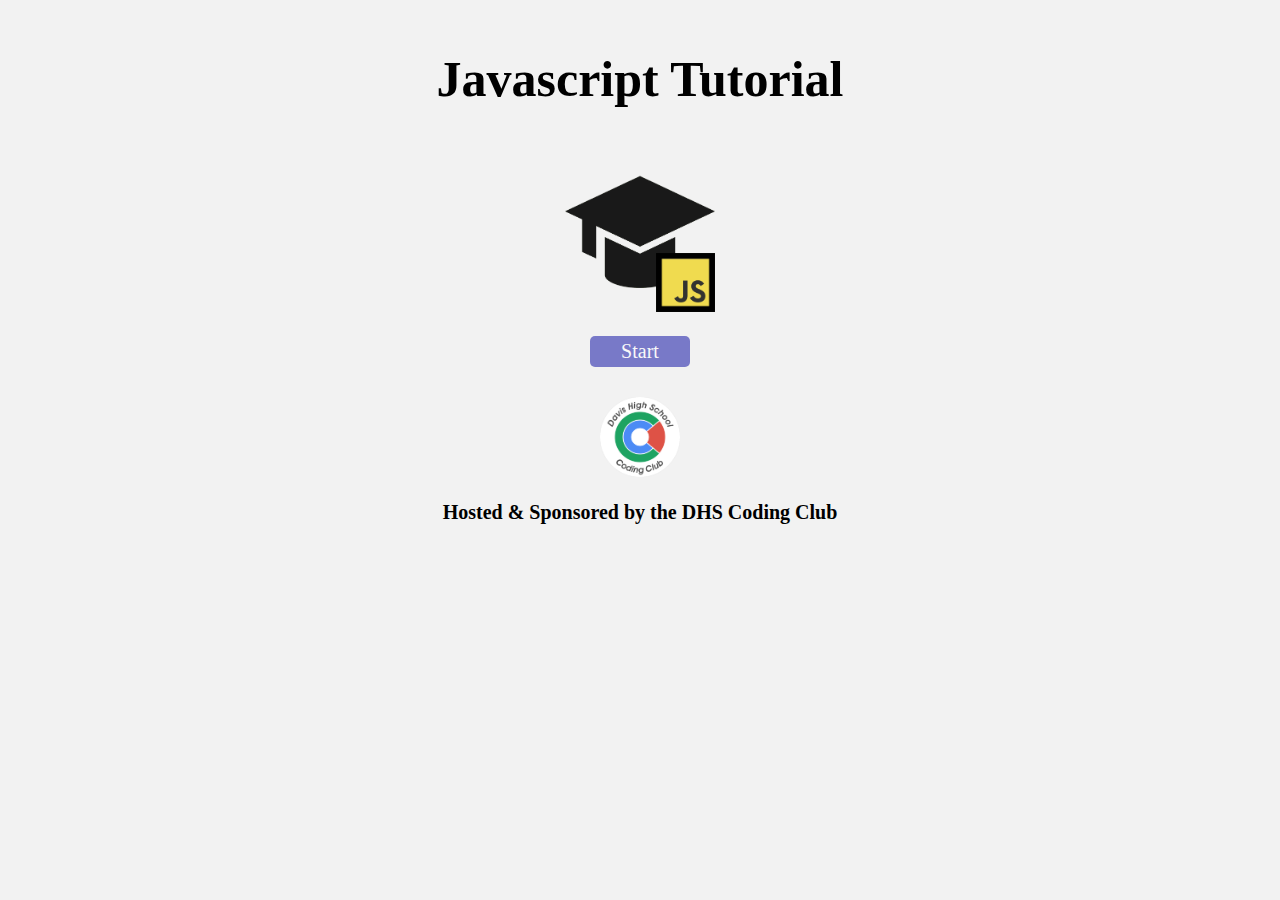
<file: index.html>
<!DOCTYPE html>
<html>
	<head>
		<meta name="viewport" content="width=device-width, initial-scale=1.0">
		<!-- this is the code that will allow icon to be visible in the title bar of the brower -->
		<link rel="icon" type="image/ico" href="./js_icon.png" />
		<title>JavaScript Tutorial - DHS Coding Club</title>
		<link rel="stylesheet" href="StyleSheet.css">
		<!-- you can also say this:  <link rel="icon" type="image/png" href="location/image.png" /> -->
	</head>
	<body style="background: #f2f2f2;">
		<h1 class="center-text">Javascript Tutorial</h1>
		<div class="center-text" style="padding: 20px;">
			<img src="./js_icon.png" height="150px"/>
			<div class="center-text" style="margin-top: 20px;">
				<a href="./JS_lessons/JavascriptTutorial.html" class="fade" style="padding-right: 20px"><button style="width: 100px">Start</button></a>
			</div>
			<div class="center-text" style="margin-top: 30px;">
				<a href="https://sites.google.com/view/dhs-coding-club/"><img src="./regular_logo.png" height="80px"/></a>
				<p style="font-size: 20px;"><b>Hosted & Sponsored by the DHS Coding Club</b></p>
			</div>
		</div>
	</body>
</html>
</file>
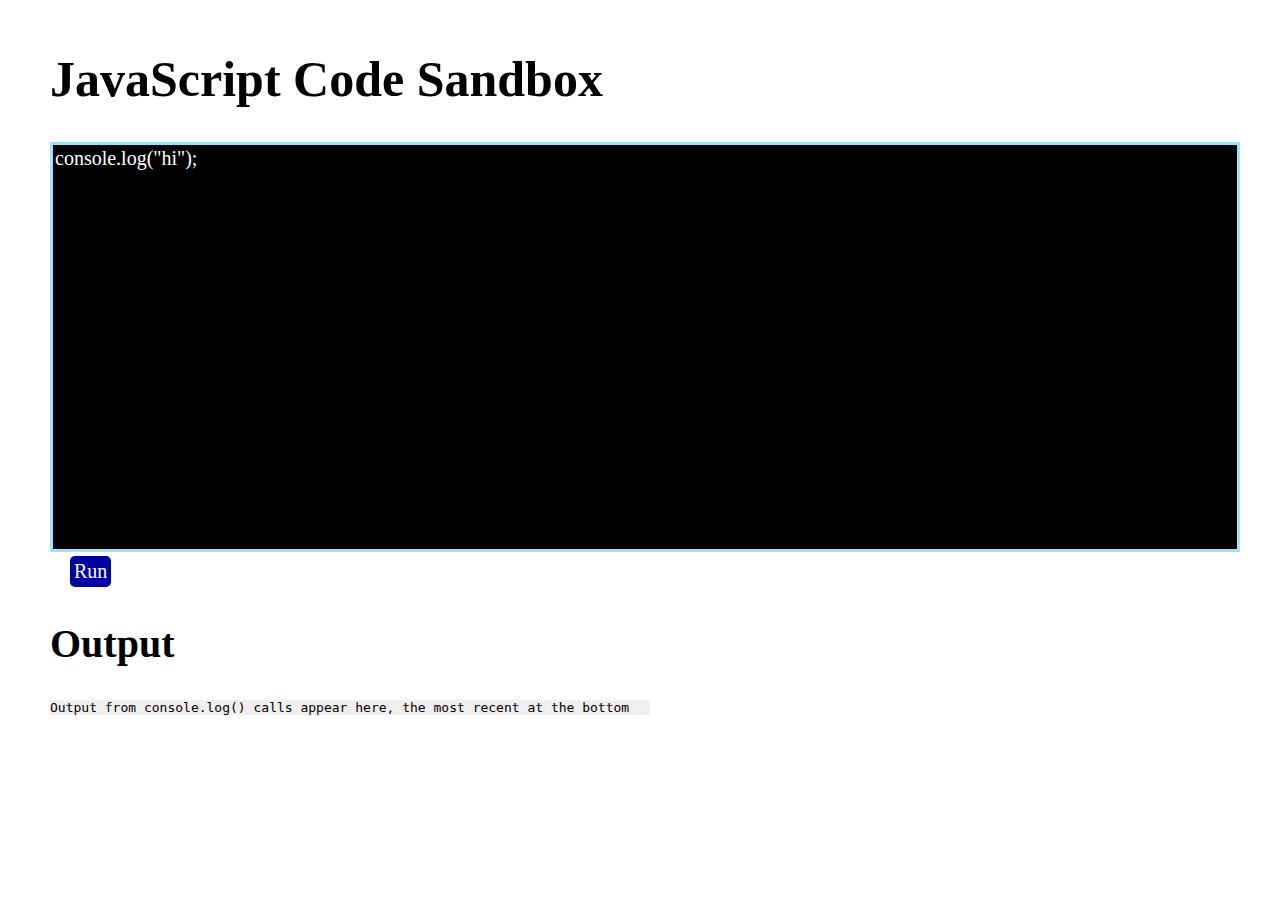
<file: JavascriptTutorial.html>
<!DOCTYPE html>
<html>
<meta name="viewport" content="width=device-width, initial-scale=1.0">
<!-- this is the code that will allow icon to be visible in the title bar of the brower -->
<link rel="icon" type="image/ico" href="Logo.png" />
<!-- you can also say this:  <link rel="icon" type="image/png" href="location/image.png" /> -->
<h1>JavaScript Code Sandbox</h1>
<textarea id="code">console.log("hi");</textarea>
<button id="run">Run</button>
<h2>Output</h2>
<pre id="output"></pre>
<link rel="stylesheet" href="StyleSheet.css">
<script>
    //Redefine Console.log statement
    let consoleLogs = [];
    console.log = function (arg) {
        consoleLogs.push(arg);
    }
    let runner = document.getElementById("run");
    runner.addEventListener("click", () => {
        //console.log("running " + document.getElementById("code").value);
        evalAndReturn(document.getElementById("code").value);
    });
    document.getElementById("output").insertBefore(document.createTextNode("Output from console.log() calls appear here, the most recent at the bottom\n"), output.childNodes[0]);
    function evalAndReturn(code) {
        let output = document.getElementById("output");
        //document.getElementById("output").innerHTML = "";
        while (output.firstChild) {
            output.removeChild(output.firstChild);
        }
        document.getElementById("output").insertBefore(document.createTextNode("Output from console.log() calls appear here, the most recent at the bottom\n"), output.childNodes[0]);
        let newItem = document.createTextNode(String(eval(code)) + "\n");
        for (let i = 0; i < consoleLogs.length; i++) {
            output.appendChild(document.createTextNode(consoleLogs[i] + "\n"));
        }
        consoleLogs = [];
    }
</script>

</html>
</file>
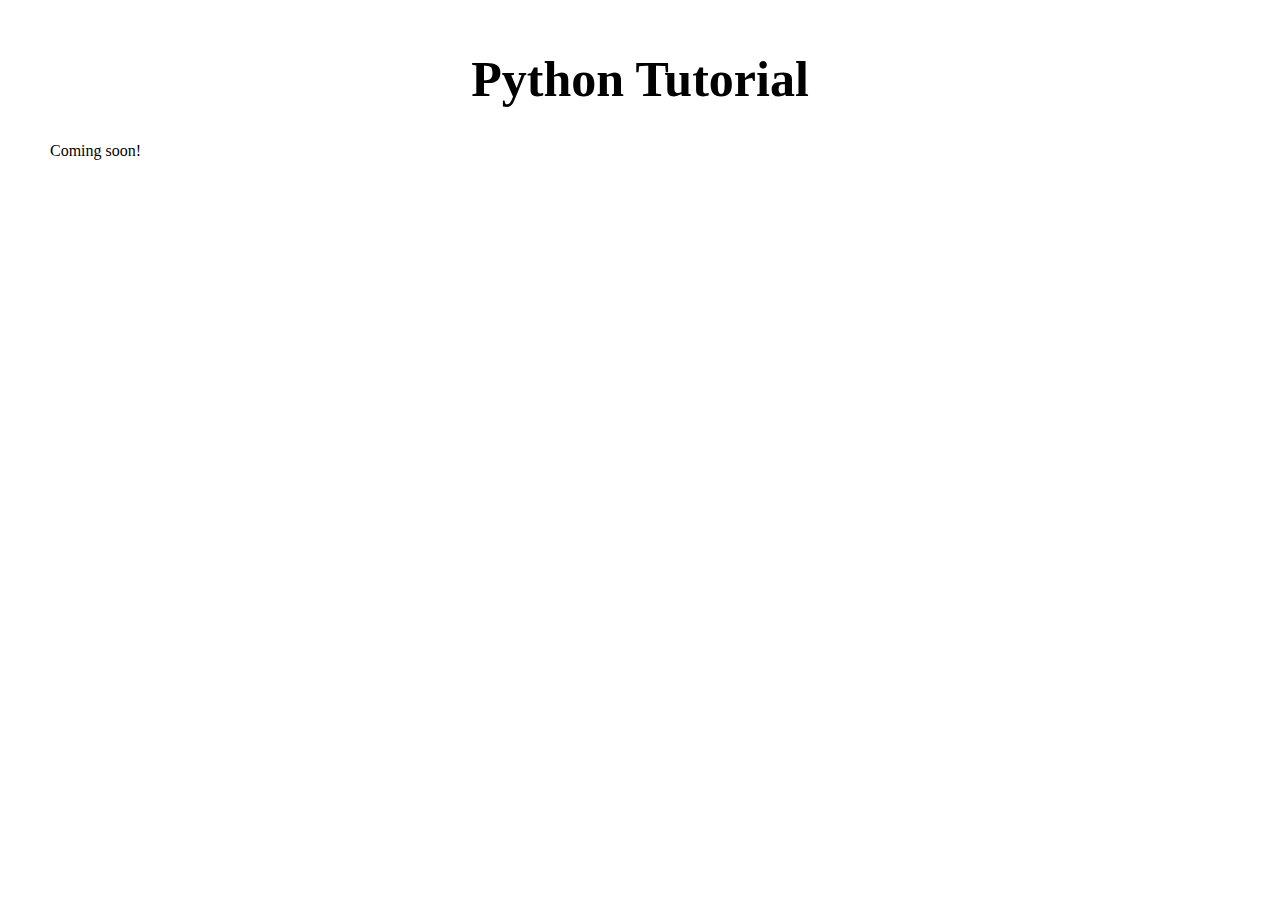
<file: PythonTutorial.html>
<!DOCTYPE html>
<html>
<meta name="viewport" content="width=device-width, initial-scale=1.0">
<!-- this is the code that will allow icon to be visible in the title bar of the brower -->
<link rel="icon" type="image/ico" href="Logo.png" />
<!-- you can also say this:  <link rel="icon" type="image/png" href="location/image.png" /> -->
<h1 class="center-text">Python Tutorial</h1>
<pre id="output"></pre>
<link rel="stylesheet" href="StyleSheet.css">
<body>
    Coming soon!
</body>
</html>
</file>
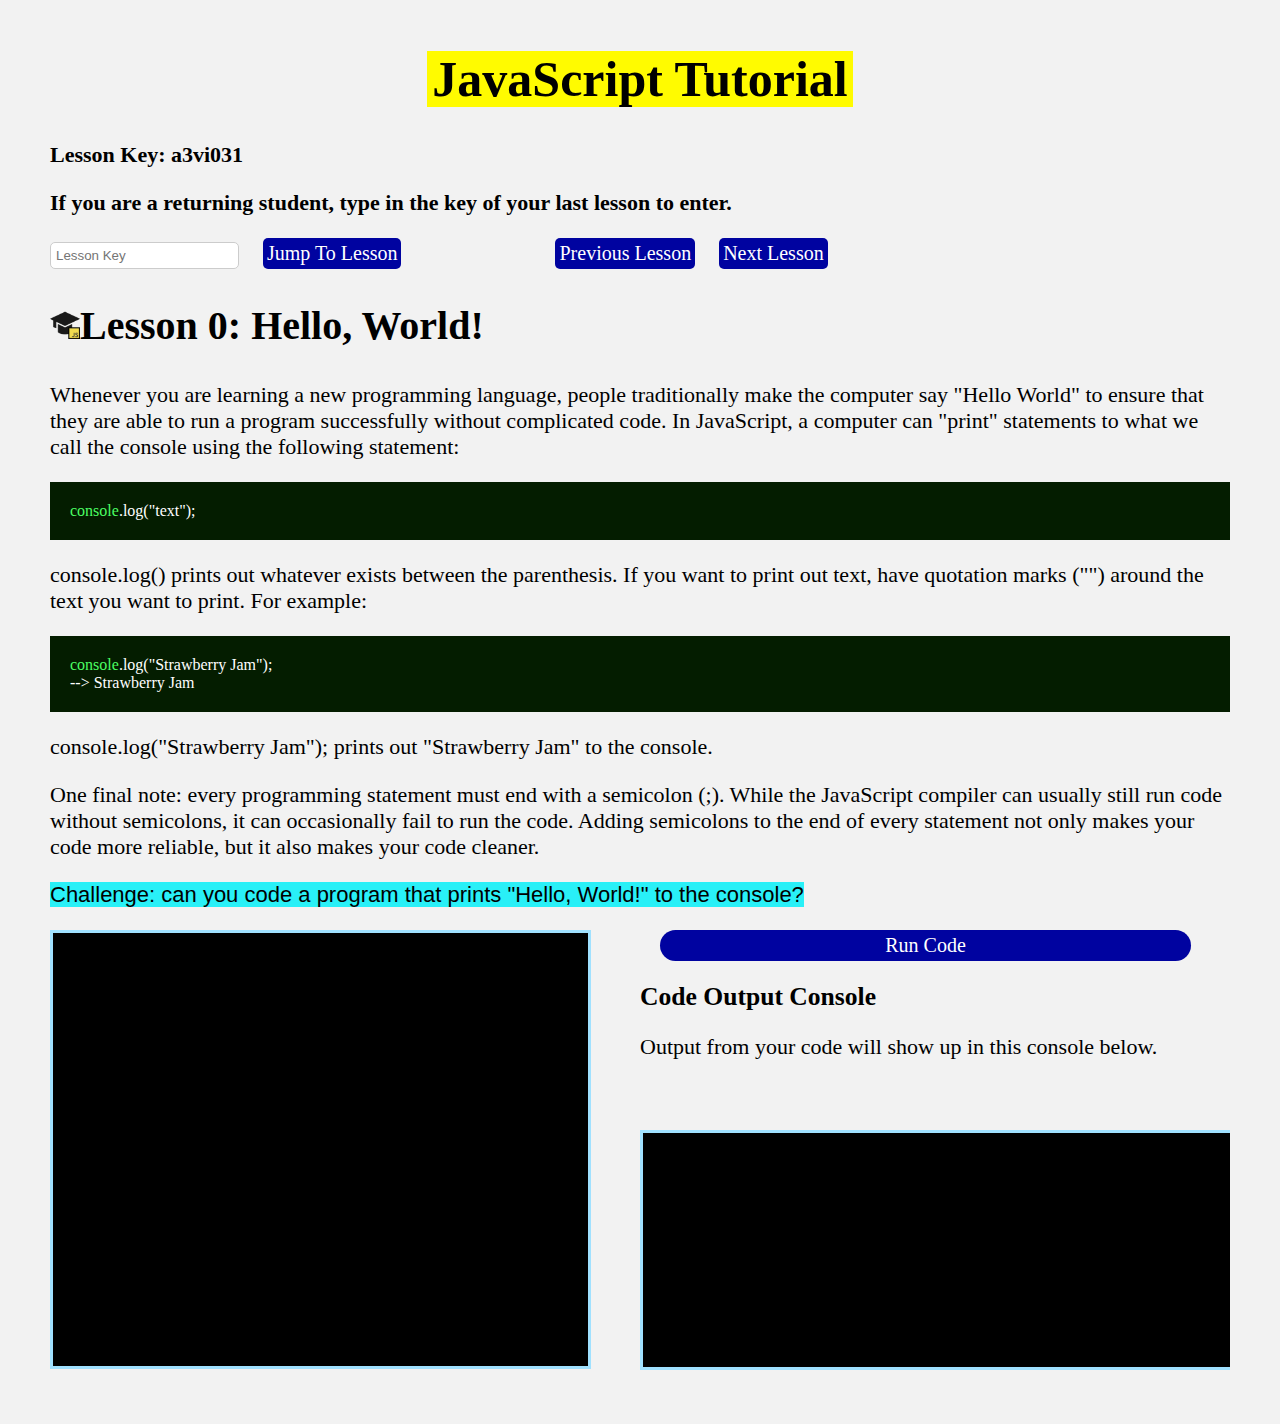
<file: JS_lessons/JavascriptTutorial.html>
<!DOCTYPE html>
<html style="scroll-behavior: smooth;">
    <head>
        <meta name="viewport" content="width=device-width, initial-scale=1.0">
        <!-- this is the code that will allow icon to be visible in the title bar of the brower -->
        <link rel="icon" type="image/ico" href="../js_icon.png" />
        <title>JavaScript Tutorial - DHS Coding Club</title>
        <!-- you can also say this:  <link rel="icon" type="image/png" href="location/image.png" /> -->
        <link rel="stylesheet" href="../StyleSheet.css">
        <!--Import the lessons function from lessons.js file-->
        <script src="./lesson.js"></script>
        <script src="./Constants.js"></script>
        <script src="./CookieCode.js"></script>
    </head>

    <body onload="checkCookie()" style="background: #f2f2f2;">
        <h1 class="center-text"><span
            style="background-color: rgb(255, 251, 0); padding-left: 5px; padding-right: 5px;">JavaScript Tutorial</span>
        </h1>
        <div id="mainBody">
            <div id="lessonKey"></div>
            <input type="text" id="keyEnter" value="" placeholder="Lesson Key" maxlength="100" style="border: 1px solid #ccc; border-radius: 5px; padding: 5px;"/>
            <button id="jump" style="display: inline;">Jump To Lesson</button>
            <button id="prev" style="display: inline; margin-left: 150px;">Previous Lesson</button>
            <button id="next" style="display: inline;">Next Lesson</button>
            <div id="lesson"></div>
            <div class="row" height=400px id="codeLandStuff">
                <div class="column" height=400px>
                    <textarea id="code" style="width: 90%; height:400px" spellcheck="false"></textarea>
                </div>
                <div id="right" class="column" height=400px>
                    <div><button id="run" style="width: 90%; height:10%; border-radius: 20px;">Run Code</button></div>
                    <h2 style="padding-bottom: 0px; font-size: 2vw;">Code Output Console</h2>
                    <div id="grade">
                        <p>Output from your code will show up in this console below.</p>
                        <p style="color: #f2f2f2">Incorrect<img src="../Fail.png" height=2vw style="visibility:hidden"></p>
                    </div>
                    <textarea id="ConsoleOutput" style="width: 100%; height: 230px;" disabled=true></textarea>
                </div>
            </div>
        </div>
    </body>
    <script>
        var rightC = document.getElementById("right");
        balanceColumns();
        function balanceColumns() {
            let code = document.getElementById("code");
            code.style.height = (rightC.offsetHeight - 15) + "px";
        }
        refreshLessonPage();
        let consoleLogs = [];
        var displayConsole = document.getElementById("ConsoleOutput");
        var inputCode = document.getElementById("code");
        //Redefine console.log function
        console.log = function (arg) {
            consoleLogs.push(arg);
        }
        let runner = document.getElementById("run");
        runner.addEventListener("click", () => {
            let codeValue = inputCode.value;
            evalAndReturn(codeValue);
            //console.log(codeValue); // <- This line is only for debugging; it breaks the code.
        });
        let previous = document.getElementById("prev");
        previous.addEventListener("click", () => {
            if (lessonNumber > 0) {
                lessonNumber--;
                console.log("lesson minused");
                refreshLessonPage();
                document.getElementById("next").style.display = "inline";
            }
            //The top lesson is not changed
        });
        let next = document.getElementById("next");
        next.addEventListener("click", () => {
            // lessonNumber++;
            // refreshLessonPage();
            if (lessonNumber < highestLesson) {
                lessonNumber++;
                refreshLessonPage();
            }
            //don't surpass the top lesson; that's cheatin'
        })
        let jumper = document.getElementById("jump");
        function checkKey() {
            for (let i = 0; i < lessonSkipCodes.length; i++) {
                if (lessonSkipCodes[i] == document.getElementById("keyEnter").value) {
                    //The key matches the lesson, so jump to that lesson
                    lessonNumber = i;
                    refreshLessonPage();
                    setCookie("lesson", lessonNumber, 365);
                    if (highestLesson < lessonNumber) {
                        //We have surpassed the tally
                        highestLesson = lessonNumber;
                    }
                }
            }
        }
        document.getElementById('code').addEventListener('keydown', function (e) {
            if (e.key == 'Tab') {
                e.preventDefault();
                var start = this.selectionStart;
                var end = this.selectionEnd;

                // set textarea value to: text before caret + tab + text after caret
                this.value = this.value.substring(0, start) +
                    "\t" + this.value.substring(end);

                // put caret at right position again
                this.selectionStart =
                    this.selectionEnd = start + 1;
            }
        });
        jumper.addEventListener("click", () => {
            checkKey();
        });
        function evalAndReturn(code) {
            displayConsole.value = "";
            let newItem = eval(code);
            for (let i = 0; i < consoleLogs.length; i++) {
                displayConsole.value += consoleLogs[i] + "\n";
            }
            checkWithAnswer(consoleLogs, code);
            consoleLogs = [];
            balanceColumns();
        }
        function nextLesson() {
            let Grade = document.getElementById("grade");
            Grade.innerHTML = `<p>Output from your code will show up in this console below.</p>
            <p style="color: white">Incorrect<img src="../Fail.png" height=15 style="visibility:hidden"></p>`;
            lessonNumber++;
            refreshLessonPage();
            //Automatically go to the top of the page
            window.location = "#";
            //Automatically clear the output console and input textarea
            displayConsole.value = "";
            inputCode.value = "";
            //update the cookie with the lesson number
            setCookie("lesson", lessonNumber, 365);
            if (highestLesson < lessonNumber) {
                //We have surpassed the tally
                highestLesson = lessonNumber;
            }
            balanceColumns();
        }
        function checkWithAnswer(codeOutput, rawCode) {
            let Grade = document.getElementById("grade");
            let allOutputsGood = true;
            for (let i = 0; i < desiredOutputs.length; i++) {
                if (desiredOutputs[lessonNumber][i] != codeOutput[i]) {
                    allOutputsGood = false;
                }
            }
            if (allOutputsGood == true) {
                //We have the desired output. Now, lets see if we have all of our desired keywords in the code.
                let allKeyWords = true;
                for (let i = 0; i < requiredKeywords[lessonNumber].length; i++) {
                    if (rawCode.indexOf(requiredKeywords[lessonNumber][i]) == -1) {
                        //we are missing the keyword
                        allKeyWords = false;
                        displayConsole.value += "\nLESSON FEEDBACK: \nmissing keyword " + requiredKeywords[lessonNumber][i];
                    } else {
                    }
                }
                if (allKeyWords == true) {
                    //We passed!
                    Grade.innerHTML = `<p>Congratulations, your code built successfully and had the correct output!</p><p><img src="../Checkmark.png" height=15><button onclick="nextLesson();">Next Lesson</button></p>`;
                } else {
                    displayConsole.value += `\n\nThe console output is correct, but you have not coded it properly. Please edit your code, making sure that you have followed all instructions, and try again. Taking "shortcuts" are not allowed for passing the lesson.`;

                    Grade.innerHTML = `<p>The inputted code is not complete.\nPlease edit your code and try again.</p> 
                <p style="color: red">Incorrect<img src="../Fail.png" height=15></p>`;
                }
            } else {
                Grade.innerHTML = `<p>The console output is not correct.\nPlease edit your code and try again.</p> 
                <p style="color: red">Incorrect<img src="../Fail.png" height=15></p>`;
            }
        }
        var myVar = setInterval(balanceColumns, 100);
    </script>

</html>
</file>
<file: StyleSheet.css>
html {
    scroll-behavior: smooth;
}

div.field {
    font-family: 'Consolas';
    font-size: 20px;
    color: black;
    width: 1000px;
    height: 1000px;
    border: 3px solid #cccccc;
    background-color: white;
    padding: 10px;
    resize: none;
}

pre {
    background-color: rgb(240, 239, 239);
    width: 600px;
}

.code {
    padding: 20px;
    font-family: 'Consolas';
    font-size: 16px;
    background-color: #041d00;
    color: white;
}

textarea {
    resize: none;
    width: 100%;
    height: 400px;
    color: white;
    background-color: black;
    border: 3px solid rgb(160, 225, 255);
    font-family: consolas;
    font-size: 20px;
}

body {
    margin: 50px;
}

.column {
    float: left;
    width: 50%;
    contain: content;
}

.row:after {
    content: "";
    display: table;
    clear: both;
}

h1 {
    font-family: 'Consolas';
    text-decoration: none;
    border: none;
    font-size: 50px;
}

h2 {
    font-family: 'Consolas';
    text-decoration: none;
    border: none;
    font-size: 40px;
}

h3 {
    font-family: 'Consolas';
    text-decoration: none;
    border: none;
    font-size: 30px;
}

p {
    font-family: 'Helvetica Neue', 'Times New Roman', Times, serif;
    text-decoration: none;
    border: none;
    font-size: 22px;
}

challenge {
    color: rgb(0, 0, 0);
    font-family:Verdana, Geneva, Tahoma, sans-serif;
    background-color: #29f0f7;
}

.center-text {
    text-align: center;
}

.fade {
    opacity: 0.5;
}

.fade:hover {
    opacity: 1;
}

button {
    background-color: rgb(0, 3, 160);
    padding: .2em;
    margin-left: 1em;
    -moz-border-radius: 5px;
    -webkit-border-radius: 5px;
    color: #fff;
    font-family: 'Consolas';
    /*Oswald is a great font*/
    text-decoration: none;
    border: none;
    font-size: 20px;
}

button:hover {
    background-color: rgb(59, 62, 204);
}

.keyword {
    color:rgb(75, 228, 255);
    display: inline;
}

.class {
    color:rgb(75, 255, 99);
    display: inline;
}

.var {
    color:rgb(255, 246, 115);
    display: inline;
}
</file>
